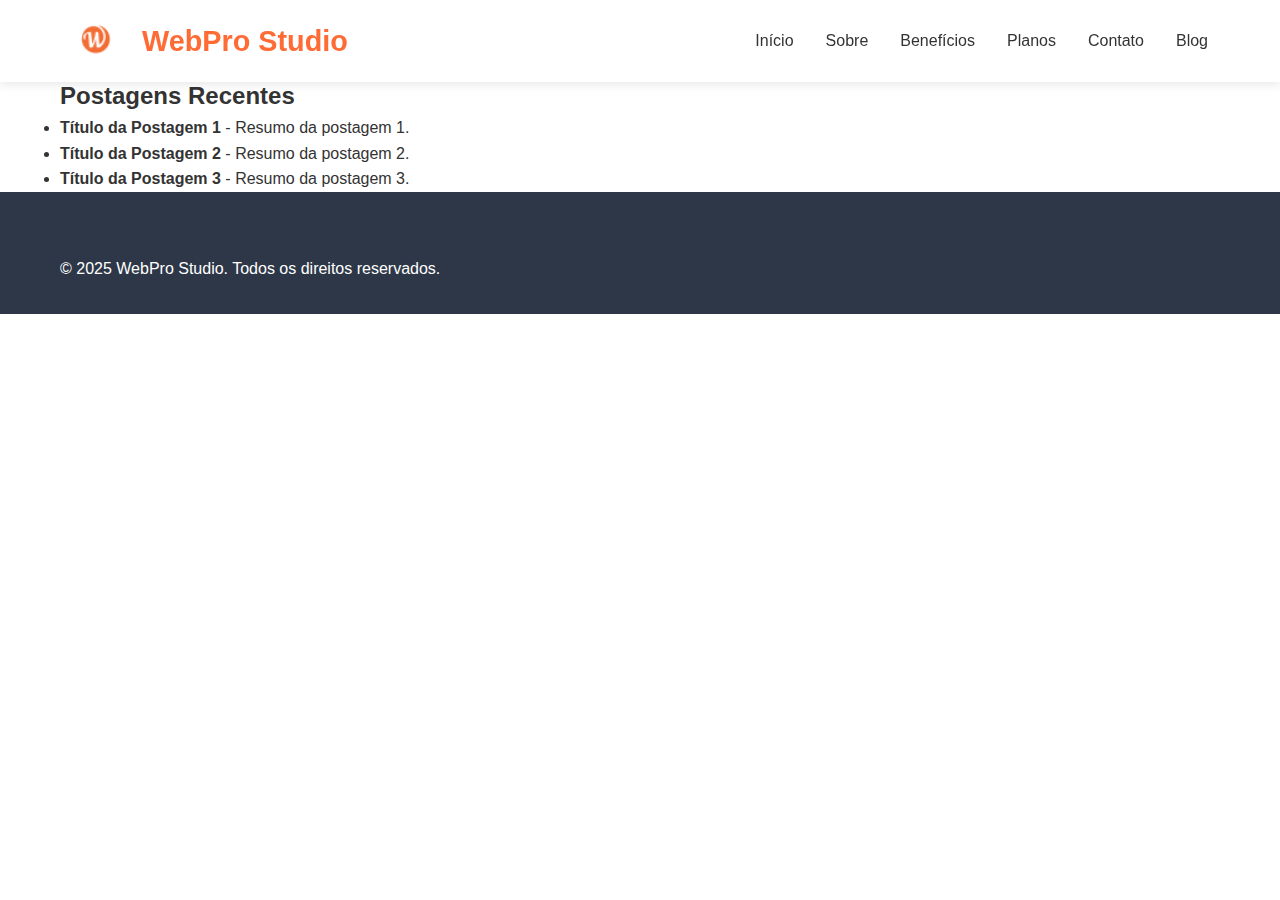
<file: blog.html>
<!DOCTYPE html>
<html lang="pt-BR">
<head>
    <meta charset="UTF-8">
    <meta name="viewport" content="width=device-width, initial-scale=1.0">
    <title>Blog - WebPro Studio</title>
    <link rel="stylesheet" href="style.css">
</head>
<body>
    <header class="header">
        <nav class="nav">
            <div class="nav-logo">
                <img src="logow.png" alt="Logo do WebPro Studio" style="height: 50px; margin-right: 10px;">
                <h2>WebPro Studio</h2>
            </div>
            <ul class="nav-menu">
                <li><a href="index.html">Início</a></li>
                <li><a href="#sobre">Sobre</a></li>
                <li><a href="#beneficios">Benefícios</a></li>
                <li><a href="#planos">Planos</a></li>
                <li><a href="#contato">Contato</a></li>
                <li><a href="blog.html">Blog</a></li>
            </ul>
        </nav>
    </header>

    <section class="blog">
        <div class="container">
            <h1>Blog do WebPro Studio</h1>
            <p>Aqui você encontrará dicas e novidades sobre edição de fotos e marketing para delivery.</p>
            <h2>Postagens Recentes</h2>
            <ul>
                <li><strong>Título da Postagem 1</strong> - Resumo da postagem 1.</li>
                <li><strong>Título da Postagem 2</strong> - Resumo da postagem 2.</li>
                <li><strong>Título da Postagem 3</strong> - Resumo da postagem 3.</li>
            </ul>
        </div>
    </section>

    <footer class="footer">
        <div class="container">
            <p>&copy; 2025 WebPro Studio. Todos os direitos reservados.</p>
        </div>
    </footer>
</body>
</html>
</file>
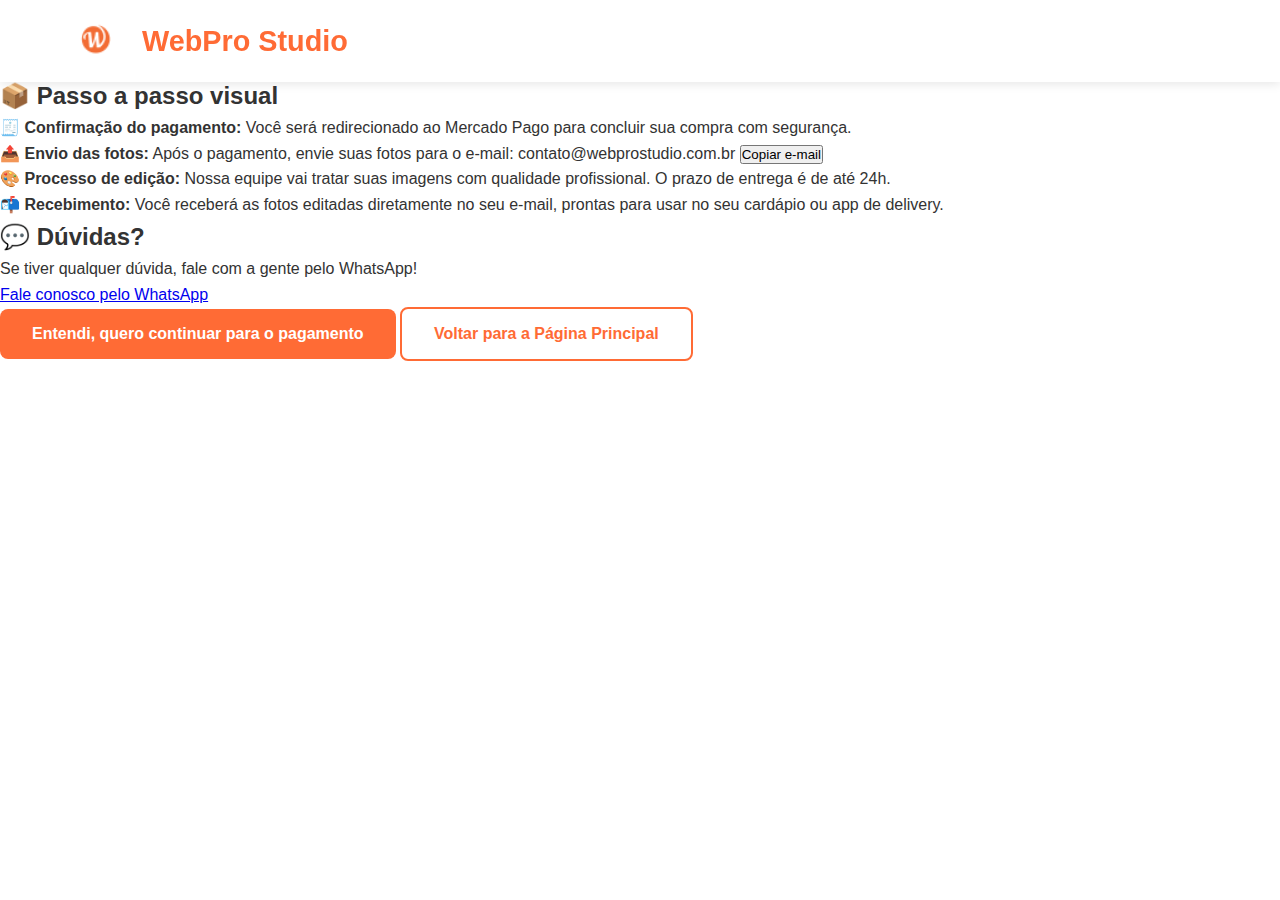
<file: orientacao.html>
<!DOCTYPE html>
<html lang="pt-BR">
<head>
    <meta charset="UTF-8">
    <meta name="viewport" content="width=device-width, initial-scale=1.0">
<<<<<<< HEAD
    <title>Como Funciona Após o Pagamento - WebPro Studio</title>
=======
    <title>Orientação Antes do Pagamento - WebPro Studio</title>
>>>>>>> 42b9d83d798c4efbaf297c97ebaad81ad6309d3e
    <meta name="description" content="Saiba como funciona o processo após o pagamento no WebPro Studio. Envio de fotos, edição profissional e entrega rápida.">
    <meta name="keywords" content="orientação pagamento, envio fotos, edição fotos delivery, processo WebPro Studio">

    <!-- Open Graph / Facebook -->
    <meta property="og:type" content="website">
    <meta property="og:url" content="https://webprostudio.com.br/orientacao.html">
    <meta property="og:title" content="Orientação Antes do Pagamento - WebPro Studio">
    <meta property="og:description" content="Saiba como funciona o processo após o pagamento no WebPro Studio. Envio de fotos, edição profissional e entrega rápida.">
    <meta property="og:image" content="https://webprostudio.com.br/logow.png">

    <!-- Twitter -->
    <meta property="twitter:card" content="summary_large_image">
    <meta property="twitter:url" content="https://webprostudio.com.br/orientacao.html">
    <meta property="twitter:title" content="Orientação Antes do Pagamento - WebPro Studio">
    <meta property="twitter:description" content="Saiba como funciona o processo após o pagamento no WebPro Studio. Envio de fotos, edição profissional e entrega rápida.">
    <meta property="twitter:image" content="https://webprostudio.com.br/logow.png">

    <link rel="stylesheet" href="style.css">
</head>
<body>
    <header class="header">
        <nav class="nav">
            <div class="nav-logo">
                <img src="logow.png" alt="Logo" style="height: 50px; margin-right: 10px;">
                <h2>WebPro Studio</h2>
            </div>
        </nav>
    </header>

    <section class="orientacao">
        <h1>Estamos quase lá! Veja como funciona após o pagamento</h1>
        <div class="passo-a-passo">
            <h2>📦 Passo a passo visual</h2>
            <ul>
                <li>🧾 <strong>Confirmação do pagamento:</strong> Você será redirecionado ao Mercado Pago para concluir sua compra com segurança.</li>
                <li>📤 <strong>Envio das fotos:</strong> Após o pagamento, envie suas fotos para o e-mail: <span id="email">contato@webprostudio.com.br</span> <button onclick="copyEmail()">Copiar e-mail</button></li>
                <li>🎨 <strong>Processo de edição:</strong> Nossa equipe vai tratar suas imagens com qualidade profissional. O prazo de entrega é de até 24h.</li>
                <li>📬 <strong>Recebimento:</strong> Você receberá as fotos editadas diretamente no seu e-mail, prontas para usar no seu cardápio ou app de delivery.</li>
            </ul>
        </div>
        <div class="duvidas">
            <h2>💬 Dúvidas?</h2>
            <p>Se tiver qualquer dúvida, fale com a gente pelo WhatsApp!</p>
            <a href="https://wa.me/5511991854713?text=Gostaria%20de%20saber%20mais%20sobre%20o%20serviço" class="btn-whatsapp">Fale conosco pelo WhatsApp</a>
        </div>
        <button class="btn-primary" id="btn-pagamento">Entendi, quero continuar para o pagamento</button>
        <button class="btn-secondary" onclick="voltarParaPrincipal()">Voltar para a Página Principal</button>
    </section>

    <script>
        function copyEmail() {
            const email = document.getElementById('email').innerText;
            navigator.clipboard.writeText(email).then(() => {
                alert('E-mail copiado: ' + email);
            });
        }

        // Função para obter parâmetro da URL
        function getQueryParam(param) {
            const urlParams = new URLSearchParams(window.location.search);
            return urlParams.get(param);
        }

        // Configurar o botão de pagamento baseado no plano
        document.addEventListener('DOMContentLoaded', function() {
            const plano = getQueryParam('plano');
            const btnPagamento = document.getElementById('btn-pagamento');
            
            let linkPagamento = 'https://mpago.la/2NKzVCz'; // Padrão: Plano Básico
            
            if (plano === 'profissional') {
                linkPagamento = 'https://mpago.la/1sXEdRU';
            } else if (plano === 'premium') {
                linkPagamento = 'https://mpago.la/2rmA2ge';
            }
            
            btnPagamento.onclick = function() {
                // Marcar que o usuário viu a orientação antes de ir para o pagamento
                localStorage.setItem('orientacaoVista', 'true');
                window.location.href = linkPagamento;
            };
        });

        // Função para voltar à página principal e limpar o estado
        function voltarParaPrincipal() {
            // Limpar o estado para garantir que na próxima vez ele passe pela orientação
            localStorage.removeItem('orientacaoVista');
            window.location.href = 'index.html';
        }
    </script>
</body>
</html>
</file>
<file: style.css>
/* Reset e configurações básicas */
* {
    margin: 0;
    padding: 0;
    box-sizing: border-box;
}

body {
    font-family: 'Inter', sans-serif;
    line-height: 1.6;
    color: #333;
    background: #fff;
}

.container {
    max-width: 1200px;
    margin: 0 auto;
    padding: 0 20px;
}

/* Header */
.header {
    background: #fff;
    box-shadow: 0 2px 10px rgba(0,0,0,0.1);
    position: fixed;
    width: 100%;
    top: 0;
    z-index: 1000;
}

.nav {
    display: flex;
    justify-content: space-between;
    align-items: center;
    padding: 1rem 2rem;
    max-width: 1200px;
    margin: 0 auto;
}

.nav-logo {
    display: flex;
    align-items: center;
    gap: 10px;
}

.nav-logo h2 {
    color: #ff6b35;
    font-size: 1.8rem;
    font-weight: 700;
    margin: 0;
}

.nav-logo img {
    height: 50px;
    width: auto;
}

.nav-menu {
    display: flex;
    list-style: none;
    gap: 2rem;
}

.nav-menu a {
    text-decoration: none;
    color: #333;
    font-weight: 500;
    transition: color 0.3s;
}

.nav-menu a:hover {
    color: #ff6b35;
}

/* Hero Section */
.hero {
    padding: 120px 2rem 80px;
    display: grid;
    grid-template-columns: 1fr 1fr;
    gap: 4rem;
    align-items: center;
    max-width: 1200px;
    margin: 0 auto;
}

.hero-content h1 {
    font-size: 3rem;
    font-weight: 700;
    color: #2d3748;
    margin-bottom: 1.5rem;
    line-height: 1.2;
}

.hero-content p {
    font-size: 1.2rem;
    color: #4a5568;
    margin-bottom: 2rem;
}

.hero-buttons {
    display: flex;
    gap: 1rem;
}

.btn-primary, .btn-secondary {
    padding: 1rem 2rem;
    border: none;
    border-radius: 8px;
    font-size: 1rem;
    font-weight: 600;
    cursor: pointer;
    transition: all 0.3s;
}

.btn-primary {
    background: #ff6b35;
    color: white;
}

.btn-primary:hover {
    background: #e55a2b;
    transform: translateY(-2px);
}

.btn-secondary {
    background: transparent;
    color: #ff6b35;
    border: 2px solid #ff6b35;
}

.btn-secondary:hover {
    background: #ff6b35;
    color: white;
}

.btn-large {
    padding: 1.5rem 3rem;
    font-size: 1.2rem;
}

/* Image Comparison */
.image-comparison {
    position: relative;
    width: 100%;
    max-width: 600px;
    height: 400px;
    overflow: hidden;
    border-radius: 12px;
    box-shadow: 0 8px 25px rgba(0,0,0,0.15);
    cursor: col-resize;
}

.image-comparison img {
    width: 100%;
    height: 100%;
    object-fit: cover;
    display: block;
}

.before {
    position: absolute;
    top: 0;
    left: 0;
    width: 100%;
    height: 100%;
    overflow: hidden;
}

.after {
    position: absolute;
    top: 0;
    left: 0;
    width: 50%;
    height: 100%;
    overflow: hidden;
    border-right: 3px solid #ff6b35;
}

.after::before {
    content: '⇄ Arraste';
    position: absolute;
    bottom: 20px;
    left: 50%;
    transform: translateX(-50%);
    background: #ff6b35;
    color: white;
    padding: 8px 12px;
    border-radius: 20px;
    font-size: 0.8rem;
    font-weight: 600;
    z-index: 10;
    pointer-events: none;
}

/* Labels para antes/depois */
.before::after, .after::after {
    content: '';
    position: absolute;
    top: 20px;
    padding: 5px 10px;
    background: rgba(0,0,0,0.7);
    color: white;
    font-size: 0.8rem;
    font-weight: 600;
    border-radius: 4px;
    pointer-events: none;
}

.before::after {
    content: 'ANTES';
    left: 20px;
}

.after::after {
    content: 'DEPOIS';
    right: 20px;
}

/* Responsividade para mobile */
@media (max-width: 768px) {
    .image-comparison {
        height: 300px;
    }
    
    .after::before {
        bottom: 10px;
        left: 50%;
        transform: translateX(-50%);
        font-size: 0.7rem;
        padding: 6px 10px;
    }
    
    .before::after, .after::after {
        top: 10px;
        font-size: 0.7rem;
    }
}

/* Stats Section */
.stats {
    background: #f7fafc;
    padding: 4rem 0;
}

.stats-grid {
    display: grid;
    grid-template-columns: repeat(2, 1fr); /* Alterado para 2 colunas em mobile */
    gap: 2rem;
    text-align: center;
}

@media (min-width: 768px) {
    .stats-grid {
        grid-template-columns: repeat(4, 1fr); /* 4 colunas em desktop */
    }
}

.stat-item {
    position: relative; /* Adicionado para evitar sobreposição */
    z-index: 1; /* Garantir que os itens fiquem acima de outros elementos */
    padding: 1rem; /* Adicionado padding para melhor espaçamento */
}

.stat-item h3 {
    font-size: 2.5rem;
    font-weight: 700;
    color: #ff6b35;
    margin-bottom: 0.5rem;
}

.stat-item p {
    color: #4a5568;
    font-weight: 500;
}

/* Sobre Section */
.sobre {
    padding: 6rem 0;
}

.sobre h2 {
    text-align: center;
    font-size: 2.5rem;
    margin-bottom: 3rem;
    color: #2d3748;
}

.sobre-content {
    display: grid;
    grid-template-columns: 1fr 1fr;
    gap: 4rem;
    align-items: start;
}

.sobre-text p {
    margin-bottom: 1.5rem;
    color: #4a5568;
    font-size: 1.1rem;
}

.sobre-text ul {
    list-style: none;
    margin-top: 2rem;
}

.sobre-text li {
    margin-bottom: 0.8rem;
    padding-left: 0;
    color: #4a5568;
}

.processo-step {
    display: flex;
    align-items: center;
    margin-bottom: 2rem;
    background: #f7fafc;
    padding: 1.5rem;
    border-radius: 12px;
    border-left: 4px solid #ff6b35;
}

.processo-step span {
    background: #ff6b35;
    color: white;
    width: 40px;
    height: 40px;
    border-radius: 50%;
    display: flex;
    align-items: center;
    justify-content: center;
    font-weight: 700;
    margin-right: 1rem;
    flex-shrink: 0;
}

/* Benefícios Section */
.beneficios {
    background: #f7fafc;
    padding: 6rem 0;
}

.beneficios h2 {
    text-align: center;
    font-size: 2.5rem;
    margin-bottom: 3rem;
    color: #2d3748;
}

.beneficios-grid {
    display: grid;
    grid-template-columns: repeat(2, 1fr);
    gap: 2rem;
}

.beneficio-card {
    background: white;
    padding: 2rem;
    border-radius: 12px;
    box-shadow: 0 4px 6px rgba(0,0,0,0.1);
    text-align: center;
}

.beneficio-icon {
    font-size: 3rem;
    margin-bottom: 1rem;
}

.beneficio-card h3 {
    font-size: 1.5rem;
    margin-bottom: 1rem;
    color: #2d3748;
}

.beneficio-card p {
    color: #4a5568;
}

/* Planos Section */
.planos {
    padding: 6rem 0;
}

.planos h2 {
    text-align: center;
    font-size: 2.5rem;
    margin-bottom: 3rem;
    color: #2d3748;
}

.planos-grid {
    display: grid;
    grid-template-columns: repeat(3, 1fr);
    gap: 2rem;
}

.plano-card {
    background: white;
    padding: 2.5rem;
    border-radius: 12px;
    box-shadow: 0 4px 6px rgba(0,0,0,0.1);
    text-align: center;
    position: relative;
    border: 2px solid #e2e8f0;
}

.plano-card.popular {
    border-color: #ff6b35;
    transform: scale(1.05);
}

.popular-badge {
    position: absolute;
    top: -12px;
    left: 50%;
    transform: translateX(-50%);
    background: #ff6b35;
    color: white;
    padding: 0.5rem 1rem;
    border-radius: 20px;
    font-weight: 600;
    font-size: 0.9rem;
}

.plano-card h3 {
    font-size: 1.5rem;
    margin-bottom: 1rem;
    color: #2d3748;
}

.preco {
    font-size: 2.5rem;
    font-weight: 700;
    color: #ff6b35;
    margin-bottom: 1rem;
}

.plano-card > p {
    color: #4a5568;
    margin-bottom: 2rem;
}

.plano-card ul {
    list-style: none;
    margin-bottom: 2rem;
    text-align: left;
}

.plano-card li {
    margin-bottom: 0.8rem;
    color: #4a5568;
    padding-left: 0;
}

/* Depoimentos Section */
.depoimentos {
    background: #f7fafc;
    padding: 6rem 0;
}

.depoimentos h2 {
    text-align: center;
    font-size: 2.5rem;
    margin-bottom: 3rem;
    color: #2d3748;
}

.depoimentos-grid {
    display: grid;
    grid-template-columns: repeat(3, 1fr);
    gap: 2rem;
}

.depoimento-card {
    background: white;
    padding: 2rem;
    border-radius: 12px;
    box-shadow: 0 4px 6px rgba(0,0,0,0.1);
}

.depoimento-text {
    font-style: italic;
    color: #4a5568;
    margin-bottom: 1.5rem;
    line-height: 1.6;
}

.depoimento-author {
    font-weight: 600;
    color: #2d3748;
}

/* FAQ Section */
.faq {
    padding: 6rem 0;
}

.faq h2 {
    text-align: center;
    font-size: 2.5rem;
    margin-bottom: 3rem;
    color: #2d3748;
}

.faq-item {
    margin-bottom: 2rem;
    background: #f7fafc;
    padding: 1.5rem;
    border-radius: 8px;
}

.faq-item h3 {
    color: #2d3748;
    margin-bottom: 1rem;
    font-size: 1.2rem;
}

.faq-item p {
    color: #4a5568;
    line-height: 1.6;
}

/* CTA Section */
.cta {
    background: linear-gradient(135deg, #ff6b35, #ff8e53);
    padding: 6rem 0;
    text-align: center;
    color: white;
}

.cta h2 {
    font-size: 2.5rem;
    margin-bottom: 1rem;
}

.cta p {
    font-size: 1.2rem;
    margin-bottom: 2rem;
    opacity: 0.9;
}

/* Footer */
.footer {
    background: #2d3748;
    color: white;
    padding: 4rem 0 2rem;
}

.footer-content {
    display: grid;
    grid-template-columns: repeat(3, 1fr);
    gap: 3rem;
    margin-bottom: 2rem;
}

.footer-section h3,
.footer-section h4 {
    margin-bottom: 1rem;
    color: #ff6b35;
}

.footer-section p {
    margin-bottom: 0.5rem;
    opacity: 0.8;
}

.footer-bottom {
    text-align: center;
    padding-top: 2rem;
    border-top: 1px solid #4a5568;
    opacity: 0.7;
}

/* Responsividade */
@media (max-width: 768px) {
    .hero {
        grid-template-columns: 1fr;
        text-align: center;
        padding: 100px 1rem 60px;
    }
    
    .hero-content h1 {
        font-size: 2rem;
    }
    
    .hero-buttons {
        justify-content: center;
        flex-wrap: wrap;
    }
    
    .stats-grid,
    .beneficios-grid,
    .planos-grid,
    .depoimentos-grid,
    .footer-content {
        grid-template-columns: 1fr;
    }
    
    .sobre-content {
        grid-template-columns: 1fr;
    }
    
    /* Menu Mobile Styles */
    .nav-menu {
        display: none;
        position: absolute;
        top: 100%;
        left: 0;
        width: 100%;
        background: white;
        box-shadow: 0 4px 20px rgba(0,0,0,0.15);
        padding: 1.5rem 2rem;
        flex-direction: column;
        gap: 1rem;
        z-index: 999;
        border-top: 2px solid #ff6b35;
    }
    
    .nav-menu.active {
        display: flex;
        animation: slideDown 0.3s ease-out;
    }
    
    .nav-menu li {
        width: 100%;
        text-align: center;
    }
    
    .nav-menu a {
        display: block;
        padding: 0.8rem 1rem;
        font-weight: 600;
        font-size: 1.1rem;
        color: #2d3748;
        border-radius: 6px;
        transition: all 0.3s ease;
    }
    
    .nav-menu a:hover {
        background: #ff6b35;
        color: white;
        transform: translateX(5px);
    }
    
    /* Menu Toggle Button */
    .menu-toggle {
        display: block !important;
        background: none;
        border: none;
        font-size: 1.8rem;
        cursor: pointer;
        color: #333;
        padding: 0.5rem;
        border-radius: 4px;
        transition: all 0.3s ease;
    }
    
    .menu-toggle:hover {
        background: #f7fafc;
        color: #ff6b35;
    }
    
    .menu-toggle.active {
        color: #ff6b35;
        transform: rotate(90deg);
    }
    
    /* Overlay para fechar o menu */
    .menu-overlay {
        display: none;
        position: fixed;
        top: 0;
        left: 0;
        width: 100%;
        height: 100%;
        background: rgba(0,0,0,0.5);
        z-index: 998;
    }
    
    .menu-overlay.active {
        display: block;
        animation: fadeIn 0.3s ease-out;
    }
    
    .plano-card.popular {
        transform: none;
    }
    
    /* Animações */
    @keyframes slideDown {
        from {
            opacity: 0;
            transform: translateY(-10px);
        }
        to {
            opacity: 1;
            transform: translateY(0);
        }
    }
    
    @keyframes fadeIn {
        from {
            opacity: 0;
        }
        to {
            opacity: 1;
        }
    }
}

@media (max-width: 480px) {
    .hero-content h1 {
        font-size: 1.8rem;
    }
    
    .btn-primary, .btn-secondary {
        padding: 0.8rem 1.5rem;
    }
    
    .stats-grid {
        grid-template-columns: repeat(2, 1fr);
    }
}
</file>
